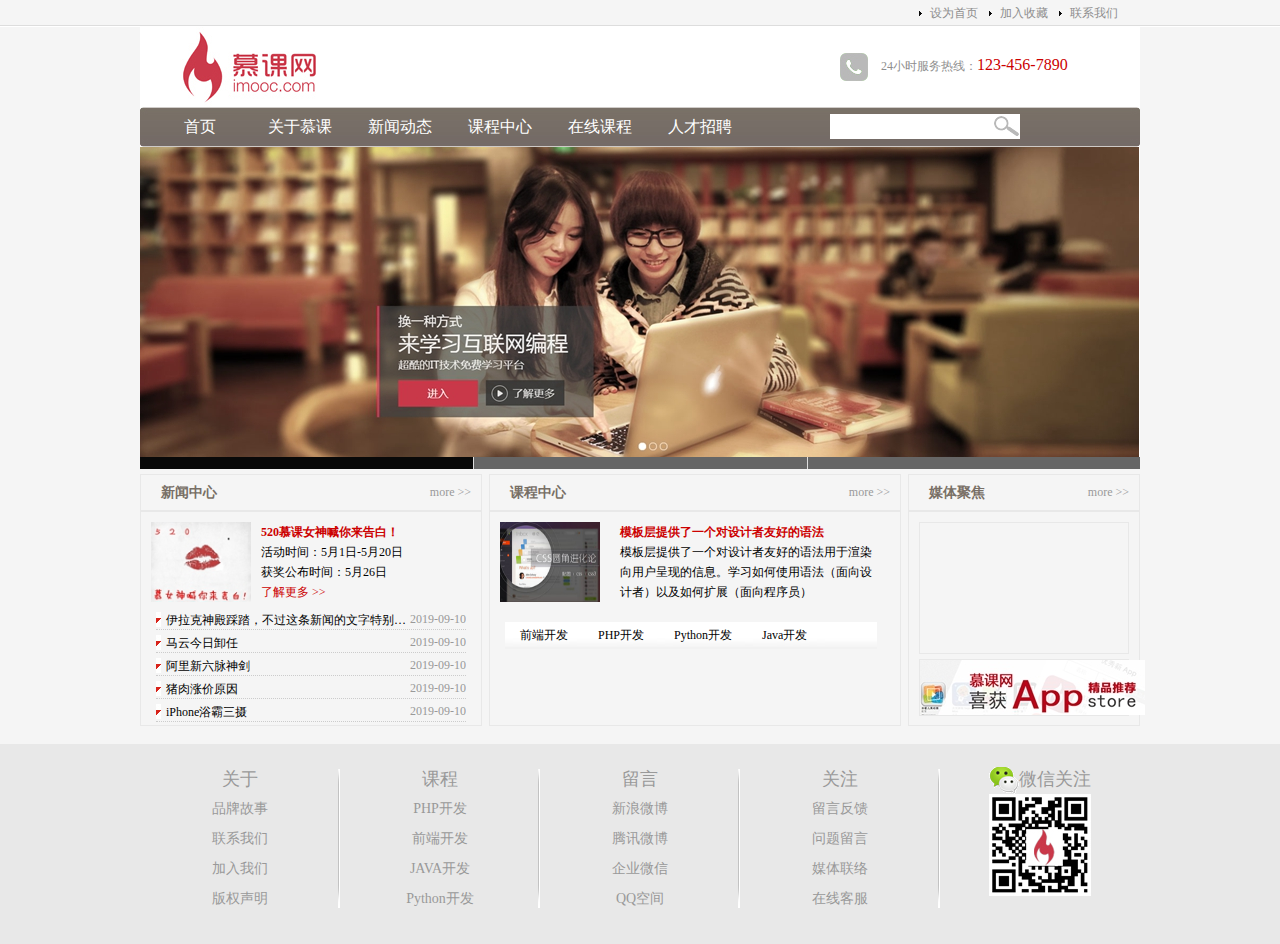
<file: index.html>
<html>
<head>
    <meta charset="UTF-8">
    <title>Document</title>
    <link rel="stylesheet" href="./css/main.css" type="text/css">
    <script src="js/myfocus-2.0.1.min.js"></script>
    <script src="js/mf-pattern/mF_kdui.js"></script>
    <link rel="stylesheet" href="js/mf-pattern/mF_kdui.css">

    <script>
        myFocus.set({id:'boxID', loadIMGTimeout:"0"});
    </script>
</head>
<body>

    <div class="top">
        <div class="top-content">
            <ul>
                <li> <a href="#" onclick="alert('联系我们')">联系我们</a></li>
                <li> <a href="#" onclick="alert(window.location.href)">加入收藏</a></li>
                <li> <a href="#" onclick="alert(document.title)">设为首页</a></li>
            </ul>
        </div>
    </div>
    <!-- top结束 -->

    <div class="wrap">
        <div class="logo">
            <div class="logo-left">
                <img src="./images/logo.jpg" alt="慕课网">
            </div>
            <div class="logo-right">
                <img src="./images/tel.jpg" alt="服务热线">
                24小时服务热线：<span class="tel">123-456-7890</span>
            </div>
        </div>
    <!-- logo结束 -->
        
        <div class="nav">
            <div class="nav-left"></div>
            <div class="nav-mid">
                <div class="nav-mid-left">
                    <ul>
                        <li><a href="#">首页</a></li>
                        <li><a href="#">关于慕课</a></li>
                        <li><a href="#">新闻动态</a></li>
                        <li><a href="#">课程中心</a></li>
                        <li><a href="#">在线课程</a></li>
                        <li><a href="#">人才招聘</a></li>
                    </ul>
                </div>

                <div class="nav-mid-right">
                    <form action="" method="post">
                        <input type="text" class="search-text">
                    </form>
                </div>
            </div>
            <!-- nav-mid结束 -->
            <div class="nav-right"></div>
        </div>  
        <!-- nav 结束 -->

        <div class="ad-box" id="boxID"><!--焦点图盒子-->
          <!-- <div class="loading"><img src="./images/loading.gif" alt="请稍候..." /></div> --><!--载入画面(可删除)-->
          <div class="pic"><!--内容列表(li数目可随意增减)-->
            <ul>
                <li><a href="#"><img src="./images/ad2.jpg" thumb="" alt="" text="详细描述1" /></a></li>
                <li><a href="#"><img src="./images/ad3.jpg" thumb="" alt="" text="详细描述2" /></a></li>
                <li><a href="#"><img src="./images/ad4.jpg" thumb="" alt="" text="详细描述3" /></a></li>
            </ul>
          </div>
        </div>
        <!--焦点图盒子结束-->
        
    <div class="main">
        <div class="news">
            <div class="title">
                <h2 class="title-text">新闻中心</h2>
                <span class="title-more"><a href="#">more &gt;&gt; </a></span>
            </div>
            
            <div class="content">
                <div class="news-pic">
                    <img src="./images/news.jpg" alt="">
                    
                    <div class="news-hot">
                        <h2><a href="#">520慕课女神喊你来告白！</a></h2>
                        <p>活动时间：5月1日-5月20日</p>
                        <p>获奖公布时间：5月26日</p>
                        <p><a href="#">了解更多 &gt;&gt;</a></p>
                    </div>
                </div>
                
                <!-- 图片新闻结束 -->

                <div class="news-list">
                    <ul>
                        <!-- 日期放左侧，可以解决right浮动在IE下错位的问题 -->
                        <li><span>2019-09-10</span><a href="#" title="伊拉克神殿踩踏，不过这条新闻的文字特别长，要超过本行的宽度">伊拉克神殿踩踏，不过这条新闻的文字特别长，要超过本行的宽度</a></li>
                        <li><span>2019-09-10</span><a href="#">马云今日卸任</a></li>
                        <li><span>2019-09-10</span><a href="#">阿里新六脉神剑</a></li>
                        <li><span>2019-09-10</span><a href="#">猪肉涨价原因</a></li>
                        <li><span>2019-09-10</span><a href="#">iPhone浴霸三摄</a></li>
                    </ul>
                </div>
            </div>
        </div>

        <!-- 新闻中心结束 -->


        <div class="course">
            <div class="title">
                <h2 class="title-text">课程中心</h2>
                <span class="title-more"><a href="#">more &gt;&gt; </a></span>
            </div>    
            <div class="content">
                <div class="course-pic">
                    <img src="images/css.jpg" alt="">
                      <div class="course-hot">
                        <h2><a href="#">模板层提供了一个对设计者友好的语法</a></h2>
                        <p>模板层提供了一个对设计者友好的语法用于渲染向用户呈现的信息。学习如何使用语法（面向设计者）以及如何扩展（面向程序员）</p>
                        
                    </div>
                    <div style="clear: both;"></div>
                </div>

                <div class="course-type">
                    <ul>
                        <li>前端开发</li>
                        <li>PHP开发</li>
                        <li>Python开发</li>
                        <li>Java开发</li>
                    </ul>
                </div>
            </div>
        </div>

        <!-- 课程中心结束 -->

        <div class="sidebar">
            
            <div class="title">
                <h2 class="title-text">媒体聚焦</h2>
                <span class="title-more"><a href="#">more &gt;&gt; </a></span>
            </div>
            <div class="content">
                <div class="video">
                   <iframe frameborder="0" width="200px" height="130px" src="https://v.qq.com/txp/iframe/player.html?vid=h0926a2vos7" allowFullScreen="true"></iframe>
                </div>
                <div class="ad">
                    <img src="images/app.jpg" alt="">
                </div>
            </div>

        </div>
    </div>
    <!-- main结束  -->
    </div>
    <!-- wrap结束 -->
    

    <div class="copyright">
        <div class="copyright-content">
            <ul>
                <li><a href="#"> 关于</a>
                    <ul>
                        <li><a href="#"> 品牌故事</a></li>
                        <li><a href="#"> 联系我们</a></li>
                        <li><a href="#"> 加入我们</a></li>
                        <li><a href="#"> 版权声明</a></li>
                    </ul>
                </li>
                <li>
                    <a href="#"> 课程</a>
                    <ul>
                        
                        <li><a href="#"> PHP开发</a></li>
                        <li><a href="#"> 前端开发</a></li>
                        <li><a href="#"> JAVA开发</a></li>
                        <li><a href="#"> Python开发</a></li>
                    </ul>
                </li>
                <li>
                        <a href="#"> 留言</a>
                    <ul>
                        <li><a href="#"> 新浪微博</a></li>
                        <li><a href="#"> 腾讯微博</a></li>
                        <li><a href="#"> 企业微信</a></li>
                        <li><a href="#"> QQ空间</a></li>
                    </ul>
                </li>
                <li>
                        <a href="#"> 关注</a>
                    <ul>
                        <li><a href="#"> 留言反馈</a></li>
                        <li><a href="#"> 问题留言</a></li>
                        <li><a href="#"> 媒体联络</a></li>
                        <li><a href="#"> 在线客服</a></li>
                    </ul>
                </li>
                <li>
                        <a href="#"> <img src="images/weixin.png" alt="">微信关注</a>

                    <ul>
                        <li><img src="images/qrcode.jpg" alt=""></li>
                        
                    </ul>
                </li>

            </ul>
        </div>

    </div>
    <!-- 底部版权区结束 -->
</body>
</html>
</file>
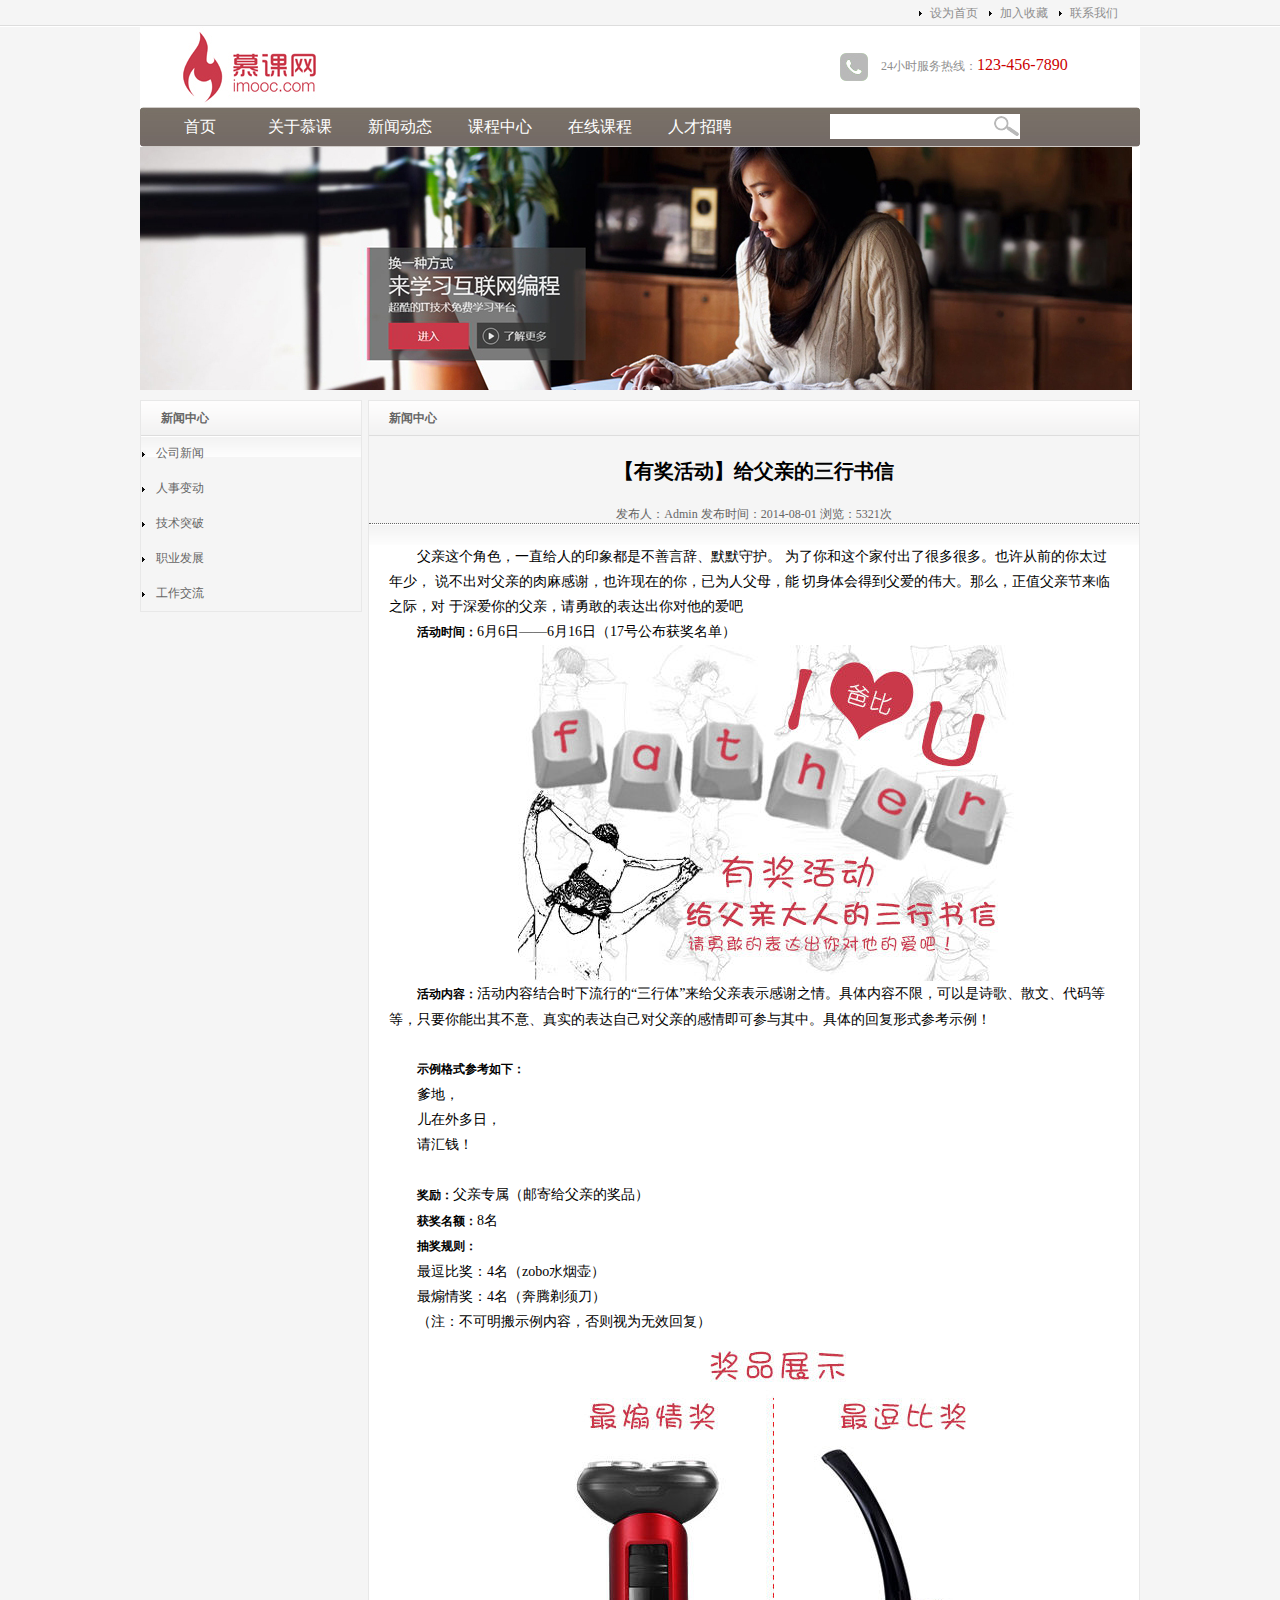
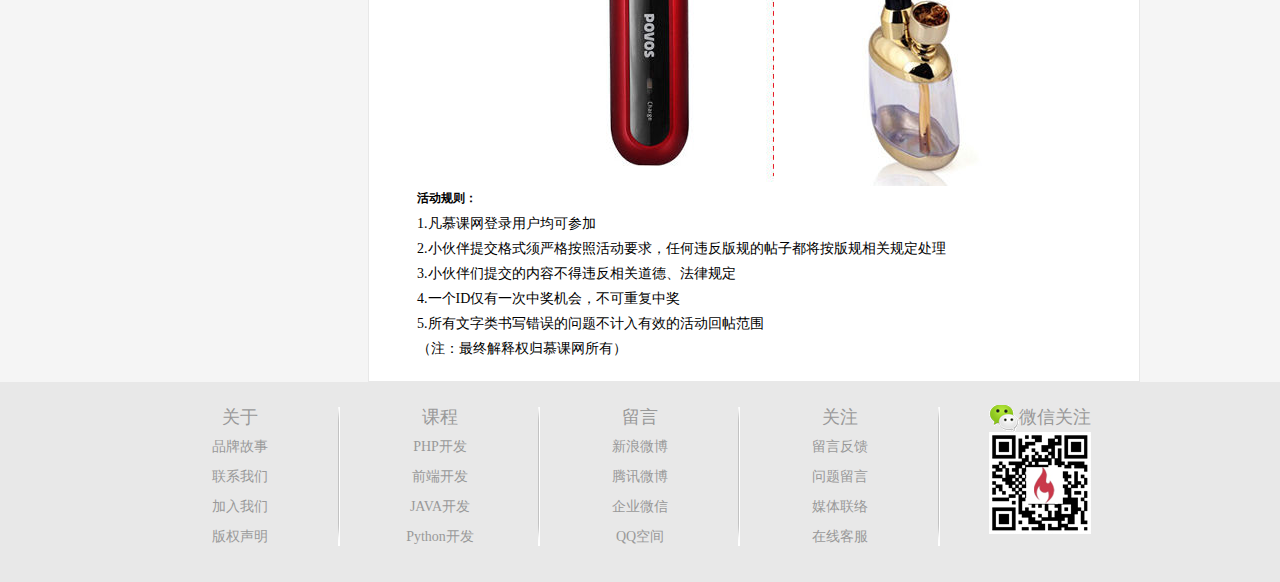
<file: news-detail.html>
<html>
<head>
    <meta charset="UTF-8">
    <title>Document</title>
    <link rel="stylesheet" href="./css/main.css" type="text/css">
    
</head>
<body>

    <div class="top">
        <div class="top-content">
            <ul>
                <li> <a href="#" onclick="alert('联系我们')">联系我们</a></li>
                <li> <a href="#" onclick="alert(window.location.href)">加入收藏</a></li>
                <li> <a href="#" onclick="alert(document.title)">设为首页</a></li>
            </ul>
        </div>
    </div>
    <!-- top结束 -->

    <div class="wrap">
        <div class="logo">
            <div class="logo-left">
                <img src="./images/logo.jpg" alt="慕课网">
            </div>
            <div class="logo-right">
                <img src="./images/tel.jpg" alt="服务热线">
                24小时服务热线：<span class="tel">123-456-7890</span>
            </div>
        </div>
    <!-- logo结束 -->
        
        <div class="nav">
            <div class="nav-left"></div>
            <div class="nav-mid">
                <div class="nav-mid-left">
                    <ul>
                        <li><a href="#">首页</a></li>
                        <li><a href="#">关于慕课</a></li>
                        <li><a href="#">新闻动态</a></li>
                        <li><a href="#">课程中心</a></li>
                        <li><a href="#">在线课程</a></li>
                        <li><a href="#">人才招聘</a></li>
                    </ul>
                </div>

                <div class="nav-mid-right">
                    <form action="" method="post">
                        <input type="text" class="search-text">
                    </form>
                </div>
            </div>
            <!-- nav-mid结束 -->
            <div class="nav-right"></div>
        </div>  
        <!-- nav 结束 -->

        <div style="height: 243px;"><!--焦点图盒子-->
            <img src="images/ad.jpg" alt="">
        </div>
        <!--焦点图盒子结束-->

        <div class="main-list">
            <div class="news-left">
                <h2>新闻中心</h2>

                <ul class="news-content">
                    <li><a href="#">公司新闻</a></li>
                    <li><a href="#">人事变动</a></li>
                    <li><a href="#">技术突破</a></li>
                    <li><a href="#">职业发展</a></li>
                    <li><a href="#">工作交流</a></li>
                </ul>
            </div>

            <!-- 新闻左侧结束 -->

            <div class="news-right">
                <h2>新闻中心</h2>
                 <h1>【有奖活动】给父亲的三行书信</h1>

                <p class="news-info">发布人：Admin 发布时间：2014-08-01 浏览：5321次</p>

                <div class="news-content">

                <p>
                父亲这个角色，一直给人的印象都是不善言辞、默默守护。
                为了你和这个家付出了很多很多。也许从前的你太过年少，
                说不出对父亲的肉麻感谢，也许现在的你，已为人父母，能
                切身体会得到父爱的伟大。那么，正值父亲节来临之际，对
                于深爱你的父亲，请勇敢的表达出你对他的爱吧
                </p>

                <p><strong>活动时间：</strong>6月6日&mdash;&mdash;6月16日（17号公布获奖名单）</p><p align="center"><img src="images/news1.jpg" width="500" height="336" alt="活动内容、" /></p><p><strong>活动内容：</strong>活动内容结合时下流行的&ldquo;三行体&rdquo;来给父亲表示感谢之情。具体内容不限，可以是诗歌、散文、代码等等，只要你能出其不意、真实的表达自己对父亲的感情即可参与其中。具体的回复形式参考示例！</p>


                <p>&nbsp;</p><p><strong>示例格式参考如下：</strong></p><p>爹地，</p><p>儿在外多日，</p> <p>请汇钱！</p><p>&nbsp;</p><p><strong>奖励：</strong>父亲专属（邮寄给父亲的奖品）</p><p><strong>获奖名额：</strong>8名</p><p><strong>抽奖规则：</strong></p><p>最逗比奖：4名（zobo水烟壶）</p><p>最煽情奖：4名（奔腾剃须刀）</p><p>（注：不可明搬示例内容，否则视为无效回复）</p>
                
                <p align="center"><img src="images/news2.jpg" width="500" height="452" alt="奖品展示" /></p><p><strong>活动规则：</strong></p>
                <p>1.凡慕课网登录用户均可参加</p><p>2.小伙伴提交格式须严格按照活动要求，任何违反版规的帖子都将按版规相关规定处理</p><p>3.小伙伴们提交的内容不得违反相关道德、法律规定</p>
                <p>4.一个ID仅有一次中奖机会，不可重复中奖</p><p>5.所有文字类书写错误的问题不计入有效的活动回帖范围</p><p>（注：最终解释权归慕课网所有）</p>

                 </div>
            </div>

            <!-- 新闻列表结束 -->
            
        </div>

       
        
    
    </div>
    <!-- wrap结束 -->
    

    <div class="copyright">
        <div class="copyright-content">
            <ul>
                <li><a href="#"> 关于</a>
                    <ul>
                        <li><a href="#"> 品牌故事</a></li>
                        <li><a href="#"> 联系我们</a></li>
                        <li><a href="#"> 加入我们</a></li>
                        <li><a href="#"> 版权声明</a></li>
                    </ul>
                </li>
                <li>
                    <a href="#"> 课程</a>
                    <ul>
                        
                        <li><a href="#"> PHP开发</a></li>
                        <li><a href="#"> 前端开发</a></li>
                        <li><a href="#"> JAVA开发</a></li>
                        <li><a href="#"> Python开发</a></li>
                    </ul>
                </li>
                <li>
                        <a href="#"> 留言</a>
                    <ul>
                        <li><a href="#"> 新浪微博</a></li>
                        <li><a href="#"> 腾讯微博</a></li>
                        <li><a href="#"> 企业微信</a></li>
                        <li><a href="#"> QQ空间</a></li>
                    </ul>
                </li>
                <li>
                        <a href="#"> 关注</a>
                    <ul>
                        <li><a href="#"> 留言反馈</a></li>
                        <li><a href="#"> 问题留言</a></li>
                        <li><a href="#"> 媒体联络</a></li>
                        <li><a href="#"> 在线客服</a></li>
                    </ul>
                </li>
                <li>
                        <a href="#"> <img src="images/weixin.png" alt="">微信关注</a>

                    <ul>
                        <li><img src="images/qrcode.jpg" alt=""></li>
                        
                    </ul>
                </li>

            </ul>
        </div>

    </div>
    <!-- 底部版权区结束 -->
</body>
</html>
</file>
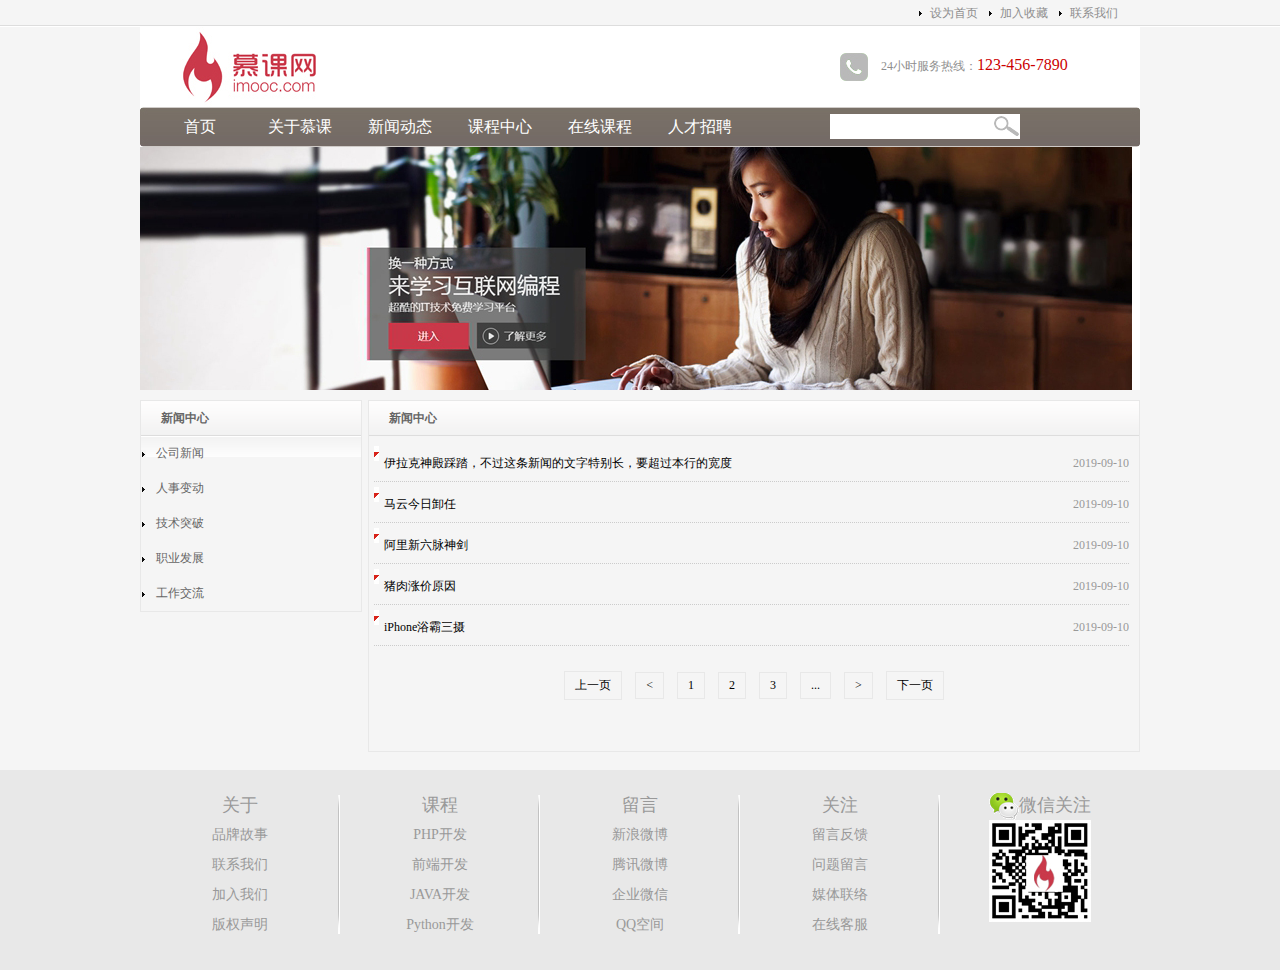
<file: news.html>
<html>
<head>
    <meta charset="UTF-8">
    <title>Document</title>
    <link rel="stylesheet" href="./css/main.css" type="text/css">
    
</head>
<body>

    <div class="top">
        <div class="top-content">
            <ul>
                <li> <a href="#" onclick="alert('联系我们')">联系我们</a></li>
                <li> <a href="#" onclick="alert(window.location.href)">加入收藏</a></li>
                <li> <a href="#" onclick="alert(document.title)">设为首页</a></li>
            </ul>
        </div>
    </div>
    <!-- top结束 -->

    <div class="wrap">
        <div class="logo">
            <div class="logo-left">
                <img src="./images/logo.jpg" alt="慕课网">
            </div>
            <div class="logo-right">
                <img src="./images/tel.jpg" alt="服务热线">
                24小时服务热线：<span class="tel">123-456-7890</span>
            </div>
        </div>
    <!-- logo结束 -->
        
        <div class="nav">
            <div class="nav-left"></div>
            <div class="nav-mid">
                <div class="nav-mid-left">
                    <ul>
                        <li><a href="#">首页</a></li>
                        <li><a href="#">关于慕课</a></li>
                        <li><a href="#">新闻动态</a></li>
                        <li><a href="#">课程中心</a></li>
                        <li><a href="#">在线课程</a></li>
                        <li><a href="#">人才招聘</a></li>
                    </ul>
                </div>

                <div class="nav-mid-right">
                    <form action="" method="post">
                        <input type="text" class="search-text">
                    </form>
                </div>
            </div>
            <!-- nav-mid结束 -->
            <div class="nav-right"></div>
        </div>  
        <!-- nav 结束 -->

        <div style="height: 243px;"><!--焦点图盒子-->
            <img src="images/ad.jpg" alt="">
        </div>
        <!--焦点图盒子结束-->

        <div class="main-list">
            <div class="news-left">
                <h2>新闻中心</h2>

                <ul class="news-content">
                    <li><a href="#">公司新闻</a></li>
                    <li><a href="#">人事变动</a></li>
                    <li><a href="#">技术突破</a></li>
                    <li><a href="#">职业发展</a></li>
                    <li><a href="#">工作交流</a></li>
                </ul>
            </div>

            <!-- 新闻左侧结束 -->

            <div class="news-right">
                <h2>新闻中心</h2>
                 <div class="news-list">
                    <ul>
                        <!-- 日期放左侧，可以解决right浮动在IE下错位的问题 -->
                        <li><span>2019-09-10</span><a href="#" title="伊拉克神殿踩踏，不过这条新闻的文字特别长，要超过本行的宽度">伊拉克神殿踩踏，不过这条新闻的文字特别长，要超过本行的宽度</a></li>
                        <li><span>2019-09-10</span><a href="#">马云今日卸任</a></li>
                        <li><span>2019-09-10</span><a href="#">阿里新六脉神剑</a></li>
                        <li><span>2019-09-10</span><a href="#">猪肉涨价原因</a></li>
                        <li><span>2019-09-10</span><a href="#">iPhone浴霸三摄</a></li>
                    </ul>
                </div>

                    <div class="page">
                        <a href="#">上一页</a>
                        <a href="#">&lt;</a>
                        <a href="#">1</a>
                        <a href="#">2</a>
                        <a href="#">3</a>
                        <a href="#">...</a>
                        <a href="#">&gt;</a>
                        <a href="#">下一页</a>
                    </div>
            </div>

            <!-- 新闻列表结束 -->
            
        </div>

       
        
    
    </div>
    <!-- wrap结束 -->
    

    <div class="copyright">
        <div class="copyright-content">
            <ul>
                <li><a href="#"> 关于</a>
                    <ul>
                        <li><a href="#"> 品牌故事</a></li>
                        <li><a href="#"> 联系我们</a></li>
                        <li><a href="#"> 加入我们</a></li>
                        <li><a href="#"> 版权声明</a></li>
                    </ul>
                </li>
                <li>
                    <a href="#"> 课程</a>
                    <ul>
                        
                        <li><a href="#"> PHP开发</a></li>
                        <li><a href="#"> 前端开发</a></li>
                        <li><a href="#"> JAVA开发</a></li>
                        <li><a href="#"> Python开发</a></li>
                    </ul>
                </li>
                <li>
                        <a href="#"> 留言</a>
                    <ul>
                        <li><a href="#"> 新浪微博</a></li>
                        <li><a href="#"> 腾讯微博</a></li>
                        <li><a href="#"> 企业微信</a></li>
                        <li><a href="#"> QQ空间</a></li>
                    </ul>
                </li>
                <li>
                        <a href="#"> 关注</a>
                    <ul>
                        <li><a href="#"> 留言反馈</a></li>
                        <li><a href="#"> 问题留言</a></li>
                        <li><a href="#"> 媒体联络</a></li>
                        <li><a href="#"> 在线客服</a></li>
                    </ul>
                </li>
                <li>
                        <a href="#"> <img src="images/weixin.png" alt="">微信关注</a>

                    <ul>
                        <li><img src="images/qrcode.jpg" alt=""></li>
                        
                    </ul>
                </li>

            </ul>
        </div>

    </div>
    <!-- 底部版权区结束 -->
</body>
</html>
</file>
<file: css/main.css>
*{
    margin: 0;
    padding: 0;
    font-size: 12px;
}


body{
    background-color: #F5F5F5
}


/*顶部  */
.top{
    width: 100%;
    height: 27px;
    /*背景图，水平重复*/
    background: url("../images/top_bg.jpg") repeat-x;
}

.top-content{
    width: 1000px;
    /*页面居中*/
    margin: 0 auto;   
}

.top-content li{
    list-style-image: url("../images/li_bg.gif");
    float: right;
    width: 70px;
    line-height: 27px;
}

/*设置a标签样式*/
.top-content a:link, .top-content a:visited{
    color: #8E8E8E;
    text-decoration: none;
}

.top-content a:hover, .top-content a:active{
    color: #900;
    text-decoration: none;
}


/*主体宽度*/
.wrap{
    width: 1000px;
    margin: 0 auto;
}

/*logo*/

.logo{
    height: 80px;
    background-color: white;

}

.logo-left{
    float: left;
    width: 200px;
}

.logo-right{
    float: right;
    width: 300px;
    height: 28px;
    margin-top: 26px;
    color: #8E8E8E
}

.logo-right img{
    vertical-align: middle;
    margin-right: 10px;
}

.logo-right .tel{
    font-family: "微软雅黑";
    font-size: 16px;
    color: #C00;
}


/*菜单*/
.nav{
    height: 40px;
}

.nav-left, .nav-mid, .nav-right{
    height: 40px;
    float: left;
}

.nav-left{
    width: 10px;
    background-image: url("../images/nav_left.jpg");
    background-repeat: no-repeat;
    
    /* 可以简写为 */
    /*background: url("../images/nav_left.jpg") no-repeat;*/
}

.nav-right{
    width: 10px;
    background: url("../images/nav_right.jpg") no-repeat;
}

.nav-mid{
    width: 980px;
    background: url("../images/nav_bg.jpg") repeat-x;    
}


.nav-mid-left, .nav-mid-right{
    float:left;
}

.nav-mid-left{
    width: 680px;
   
}

.nav-mid-right{
    width: 300px;
}

.nav-mid-left li{
    /*清除list样式*/
    list-style-type: none;
    float: left;
    width: 100px;
    text-align: center;

    /*文字垂直居中*/
    line-height: 40px;
}

.nav-mid-left a:link, .nav-mid-left a:visited{
    color: #FFF;
    /*去除下划线*/
    text-decoration: none;
     font-size: 16px;
    font-family: "微软雅黑";
}

.nav-mid-left a:hover, .nav-mid-left a:active{
    color: #FF0;
    /*去除下划线*/
    text-decoration: none;
    font-size: 16px;
    font-family: "微软雅黑";
}

/*搜索框*/
.search-text{
    width: 190px;
    height: 25px;
    margin-top: 7px;

    /*background: url("../images/search.jpg") no-repeat right center;*/

    /*等价于*/
    background-image: url("../images/search.jpg");
    background-repeat: no-repeat;
    /*水平靠右，垂直居中*/
    background-position: right center;

    background-color: #FFF;

    /*解决文字遮住搜索图标问题*/
    padding-right: 25px;
    border: 1px solid #FFF;
}

/*焦点框*/
.ad-box{
    height: 310px;
    /* 多张图片只显示一张 */
    overflow: hidden;
}


/*主体三栏布局*/
.main{
    height: 250px;
    margin-top: 5px;
}

.news, .course, .sidebar{
    height: inherit;
    float: left;
    border: 1px solid #E8E8E8;

}

.news{
    width: 340px;
    
}

.course{
    width: 410px;
    margin: 0 7px;
}

.sidebar{
    width: 230px;
}

/*新闻中心*/
.title{
    height: 35px;
    border-bottom: 2px solid #E8E8E8;
}

.title-text{
    font-size: 14px;
    font-family: "微软雅黑";
    font-weight: bold;
    color: #786F66;
    float: left;
    padding-left: 20px;
    line-height: 35px;

}

.title-more{
    line-height: 35px;
    float: right;
    padding-right: 10px;
}

.title-more a{
    text-decoration: none;
    color: #999999;
}

.content{
    padding: 10px;
}

.news-pic{
    height: 80px;
    line-height: 20px;
}

.news-pic img, .course-pic img{
    width: 100px;
    height: 80px;
    float: left;
}

.news-hot{
    float: left;
    margin-left: 10px;
}

.news-pic a, .course-pic a{
    color: #C00;
    text-decoration:none; 
}

.news-list{
    margin-top: 10px;
}

.news-list li{
    list-style-type: none;
    
    background-image: url("../images/list.jpg");
    background-repeat: no-repeat;
    padding-left: 10px;
    margin: 5px; 
    border-bottom: 1px dotted #CCC;

    /*文本超出不会换行，显示点点点*/
    width: 300px;
    overflow: hidden;
    text-overflow: ellipsis;
    white-space: nowrap;
}


.news-list a:link, .news-list a:visited{
    text-decoration: none;
    color: #000;
}

.news-list a:hover, .news-list a:active{
    text-decoration: none;
    color: #F00;
}

.news-list span{
    color: #999;
    float: right;
}

.course-pic {
    line-height: 20px;
}

.course-hot{
    float: left;
    width: 260px;
    margin-left: 20px; 
}
.course-type{
    height: 37px;
    width: 380px;
    background-image: url("../images/product_type_bg.jpg");
    background-repeat: no-repeat;
    margin: 20px auto;
}

.course-type li{
    list-style-type: none;
    float: left;
    line-height: 27px;
    margin: 0 15px;
    text-align: center; 

}

.video{
    border: 1px solid #E8E8E8;
    text-align: center;
}

.ad{
    height: 55px;
    border: 1px solid #E8E8E8;
    margin-top: 5px;

}


/*底部版权区*/
.copyright{
    width: 100%;
    background-color: #E8E8E8;
    height: 200px;
    margin-top: 20px;
    clear: both;
}
.copyright-content{
    width: 1000px;
    margin: 0 auto;    
    padding-top:20px 
}

.copyright-content li{
    list-style-type: none;
    float: left;
    width: 200px;

    line-height: 30px;
    background: url("../images/line.png") no-repeat right center;
    text-align: center;
    font-family: "微软雅黑" 

}

.copyright-content li:last-child {
    background: none;
}

.copyright-content a{
    text-decoration: none;
    color: #999;
    font-size: 18px;
}
.copyright-content li ul a{
    font-size: 14px;
}

.copyright-content img{
    vertical-align: middle;
}


/*新闻页面*/
.main-list{
    min-height: 350px;
    _height: 350px;
    margin-top: 10px;
}

.news-left{
    width: 220px;
    border: 1px solid #E8E8E8;
    float: left;
    
}
.news-left h2{
    height: 35px;
    line-height: 35px;
    color: #666;
    font-family: "微软雅黑";
    padding-left:20px;
    background: url("../images/titile_bg.gif") repeat-x;
}

.news-content{
    background: url("../images/content_bg.gif") repeat-x;
}

.news-content li{
    height: 35px;
    line-height: 35px;
    list-style-type: none;
}

.news-content li a{
    color: #666;
    text-decoration:none;
    /*水平靠左，垂直居中*/
    background: url("../images/li_bg.gif") no-repeat left center;
    padding-left: 15px;
    display: block;
}

.news-content li a:hover{
    color: #009CDF;
    text-decoration:none;
    background: url("../images/li_bg2.gif") no-repeat left center;
    background-color: #F2F2F2;
}

.news-right{
    width: 770px;
    min-height: 350px;
    /*兼容IE6*/
    _height: 350px; 
    border: 1px solid #E8E8E8;
    float: right;
}

.news-right h2{
    height: 35px;
    line-height: 35px;
    color: #666;
    font-family: "微软雅黑";
    padding-left:20px;
    background: url("../images/titile_bg.gif") repeat-x;
}

.news-right .news-list li{
    width:745px;
    height: 35px;
    line-height: 35px;
}

.page{
    height: 40px;
    margin-top: 20px;
    text-align: center;
}

.page a{
    display: inline-block;
    border: 1px solid #E8E8E8;
    margin: 5px;
    padding: 5px 10px;
    text-decoration: none;
}

.page a:link, .page a:visited{
    color: #000;
}

.page a:hover, .page a:active{
    color: #FFF;
    background-color: #CC1B1B;
}


/*新闻详情页*/
.news-right h1{
    text-align:center;
    font-size: 20px;
    font-family: "微软雅黑";
    line-height: 50px;
    height: 50px;
    margin: 10px 0; 
}

.news-right .news-info{
    text-align: center;
    color: #666;
    border-bottom: 1px dotted #666;
}

.news-right .news-content{
    background-color: #FFF;
    font-size: 14px;
    padding: 20px;
    line-height: 25px;
    /*首行缩进2个字符*/
    text-indent: 2em;
}

.news-content p {
    font-size: 14px;
}
</file>
<file: js/mf-pattern/mF_kdui.css>
/*=========mF_kdui ========*/
.mF_kdui{ background:#000; position:relative;}
.mF_kdui .loading{ position:absolute; width:100%; height:100%; background:#fff url(img/loading.gif) center no-repeat; z-index:9;}
.mF_kdui .pic{position:absolute;z-index:1;width:100%;height:100%; overflow:hidden;}
.mF_kdui .pic li{ position:absolute; top:0; display:none;}
.mF_kdui .txt{position:absolute;z-index:2; top:12px;left:12px; width:200px;}/*默认标题高度*/
.mF_kdui .txt li{position:absolute;top:0;width:100%; padding:12px; display:none;}
.mF_kdui .txt li a{position:relative;z-index:1;display:block;color:#fff;font-size:14px;font-weight:bold;text-decoration:none; font-family:'微软雅黑';}/*标题样式*/
.mF_kdui .txt li b{position:absolute;top:0;left:0;display:block;width:100%;height:100%;background:#000;filter:alpha(opacity=20);opacity:0.2; border-radius:5px;}
.mF_kdui .txt li p{color:#fff;}
.mF_kdui .dot{position:absolute; z-index:3;bottom:8px;left:0;width:100%;text-align:center;}
.mF_kdui .dot li{ display:inline-block;margin:0 3px;*display:inline;*zoom:1; width:16px;height:16px; background:url(img/mF_kdui/dots.png); cursor:pointer;}
.mF_kdui .dot li.current{background-position: 0 -16px;}
.mF_kdui .prev,.mF_kdui .next{ visibility:hidden; opacity:0; position:absolute; z-index:9;bottom:40%; left:12px; cursor:pointer; background:url(img/mF_kdui/slider-arrows.png) 0 0; width:38px; height:38px;-webkit-transition:all 0.4s;-moz-transition:all 0.4s;-o-transition:all 0.4s;}
.mF_kdui .next{ left:auto;right:12px; background-position:100% 0;}
.mF_kdui .prev:hover,.mF_kdui .next:hover{opacity:1;}
.mF_kdui .arr-hover{ visibility:visible; opacity:0.5;}
</file>
